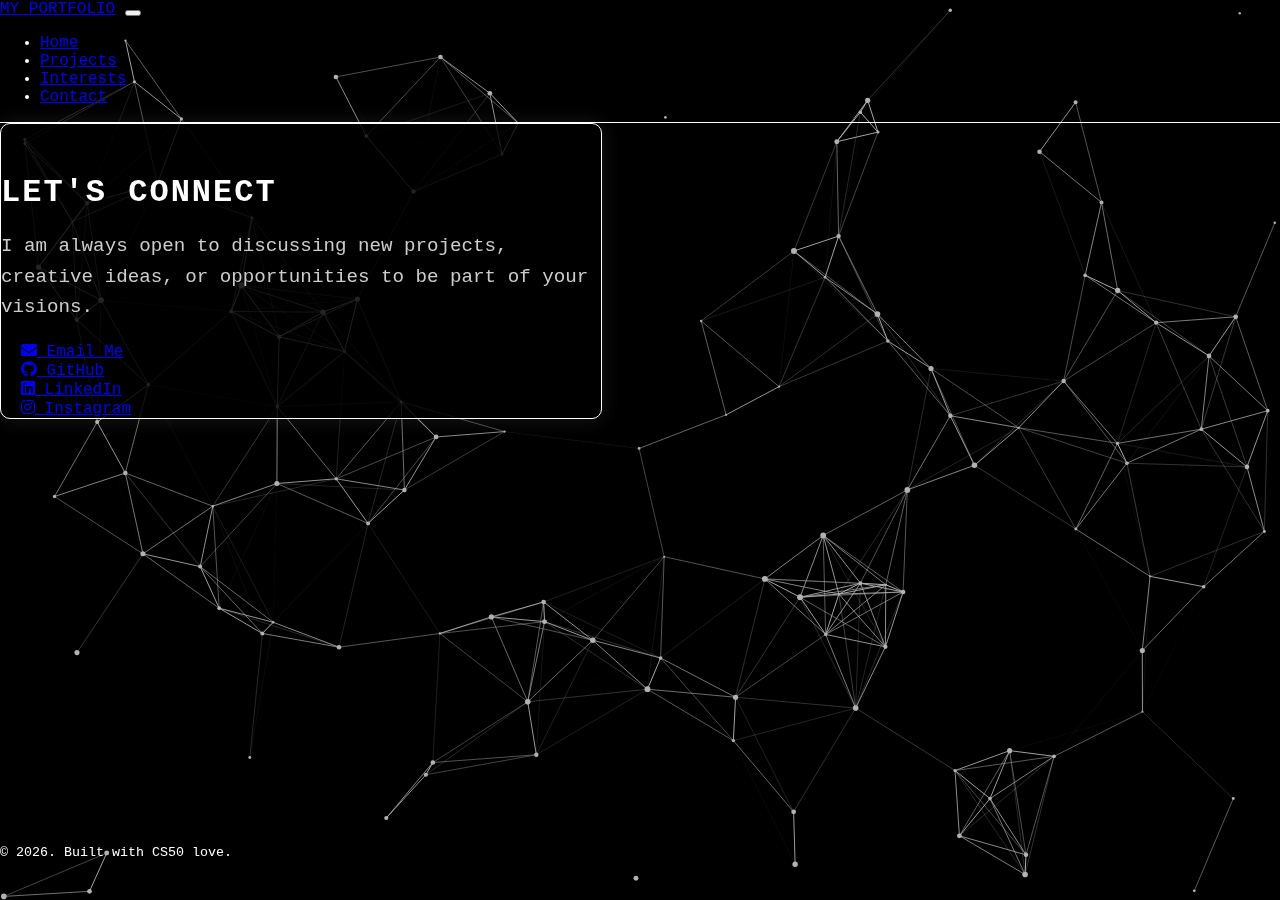
<file: contact.html>
<!DOCTYPE html>
<html lang="en">
    <head>
        <meta charset="utf-8">
        <meta name="viewport" content="width=device-width, initial-scale=1, shrink-to-fit=no">

        <link rel="stylesheet" href="https://cdn.jsdelivr.net/npm/bootstrap@4.5.3/dist/css/bootstrap.min.css" integrity="sha384-TX8t27EcRE3e/ihU7zmQxVncDAy5uIKz4rEkgIXeMed4M0jlfIDPvg6uqKI2xXr2" crossorigin="anonymous">

        <link rel="stylesheet" href="https://cdnjs.cloudflare.com/ajax/libs/font-awesome/5.15.4/css/all.min.css">

        <link href="styles.css" rel="stylesheet">

        <title>Portfolio | Contact</title>
    </head>
    <body>
        <canvas id="canvas1"></canvas>

        <nav class="navbar navbar-expand-lg navbar-dark bg-transparent navbar-custom">
            <a class="navbar-brand" href="index.html">MY PORTFOLIO</a>
            <button class="navbar-toggler" type="button" data-toggle="collapse" data-target="#navbarNav" aria-controls="navbarNav" aria-expanded="false" aria-label="Toggle navigation">
                <span class="navbar-toggler-icon"></span>
            </button>
            <div class="collapse navbar-collapse" id="navbarNav">
                <ul class="navbar-nav ml-auto">
                    <li class="nav-item">
                        <a class="nav-link" href="index.html">Home</a>
                    </li>
                    <li class="nav-item">
                        <a class="nav-link" href="projects.html">Projects</a>
                    </li>
                    <li class="nav-item">
                        <a class="nav-link" href="interests.html">Interests</a>
                    </li>
                    <li class="nav-item active">
                        <a class="nav-link" href="contact.html">Contact</a>
                    </li>
                </ul>
            </div>
        </nav>

        <main class="container d-flex flex-column align-items-center justify-content-center" style="min-height: 80vh;">

            <div class="contact-card p-5 text-center">
                <h1 class="mb-4" id="main-heading">LET'S CONNECT</h1>
                <p class="mb-5 text-muted">
                    I am always open to discussing new projects, creative ideas, or opportunities to be part of your visions.
                </p>

                <div class="row justify-content-center">

                    <div class="col-md-6 mb-3">
                        <a href="mailto:prasadpandeofficial@gmail.com" class="btn btn-outline-light btn-block contact-btn">
                            <i class="fas fa-envelope mr-2"></i> Email Me
                        </a>
                    </div>

                    <div class="col-md-6 mb-3">
                        <a href="https://github.com/Xprasadpande" target="_blank" class="btn btn-outline-light btn-block contact-btn">
                            <i class="fab fa-github mr-2"></i> GitHub
                        </a>
                    </div>

                    <div class="col-md-6 mb-3">
                        <a href="https://www.linkedin.com/in/prasadvaibhavpande/" target="_blank" class="btn btn-outline-light btn-block contact-btn">
                            <i class="fab fa-linkedin mr-2"></i> LinkedIn
                        </a>
                    </div>

                    <div class="col-md-6 mb-3">
                        <a href="https://instagram.com/xprasadpande" target="_blank" class="btn btn-outline-light btn-block contact-btn">
                            <i class="fab fa-instagram mr-2"></i> Instagram
                        </a>
                    </div>

                </div>
            </div>

        </main>

        <footer class="text-center mt-auto mb-3">
            <small>&copy; 2026. Built with CS50 love.</small>
        </footer>

        <script src="https://code.jquery.com/jquery-3.5.1.slim.min.js"></script>
        <script src="https://cdn.jsdelivr.net/npm/bootstrap@4.5.3/dist/js/bootstrap.bundle.min.js"></script>
        <script src="script.js"></script>
    </body>
</html>
</file>
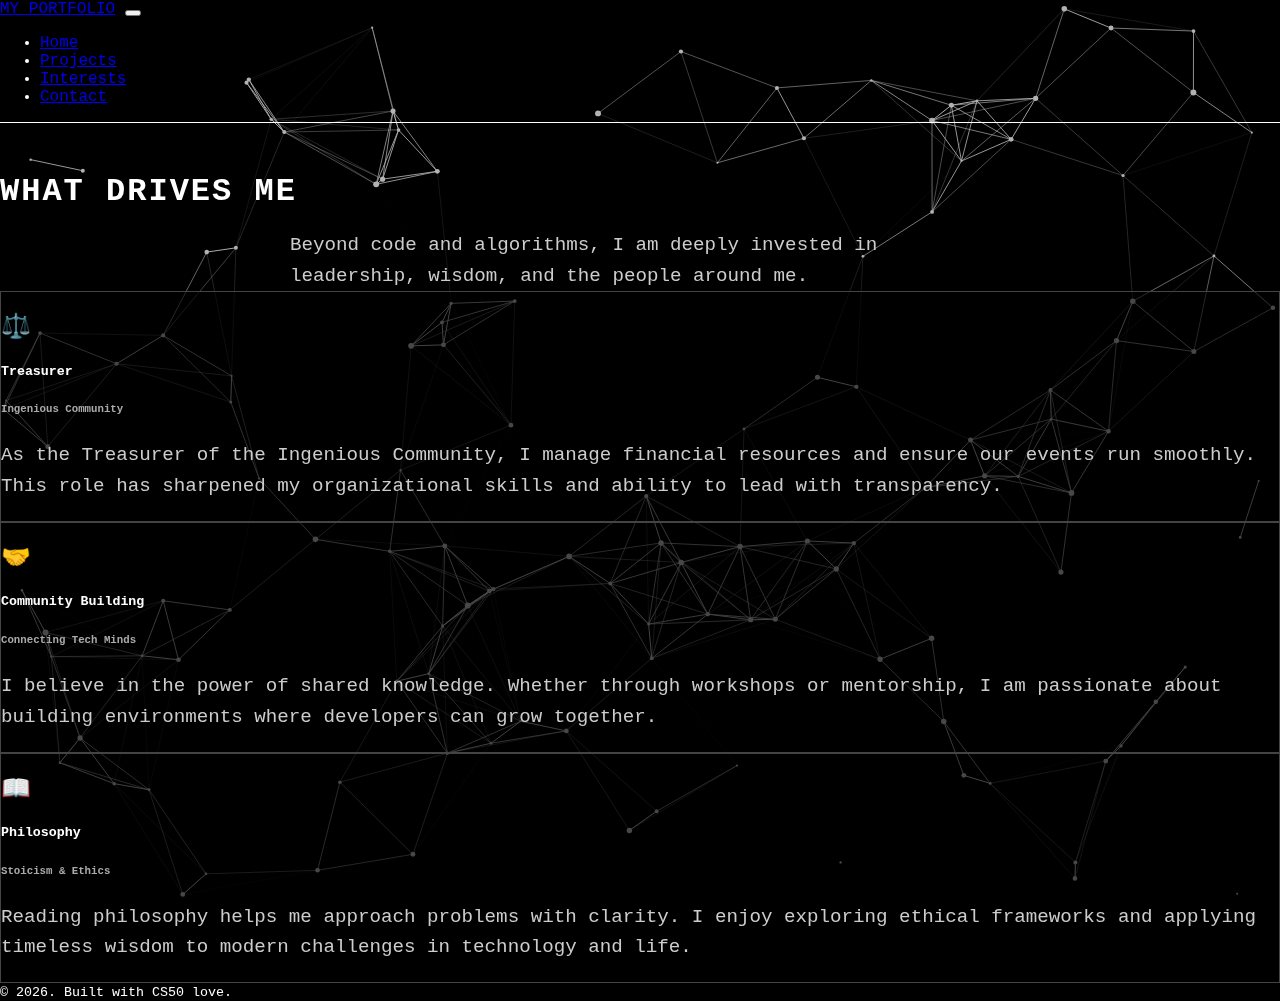
<file: interests.html>
<!DOCTYPE html>
<html lang="en">
    <head>
        <meta charset="utf-8">
        <meta name="viewport" content="width=device-width, initial-scale=1, shrink-to-fit=no">

        <link rel="stylesheet" href="https://cdn.jsdelivr.net/npm/bootstrap@4.5.3/dist/css/bootstrap.min.css" integrity="sha384-TX8t27EcRE3e/ihU7zmQxVncDAy5uIKz4rEkgIXeMed4M0jlfIDPvg6uqKI2xXr2" crossorigin="anonymous">

        <link href="styles.css" rel="stylesheet">

        <title>Portfolio | Interests</title>
    </head>
    <body>
        <canvas id="canvas1"></canvas>

        <nav class="navbar navbar-expand-lg navbar-dark bg-transparent navbar-custom">
            <a class="navbar-brand" href="index.html">MY PORTFOLIO</a>
            <button class="navbar-toggler" type="button" data-toggle="collapse" data-target="#navbarNav" aria-controls="navbarNav" aria-expanded="false" aria-label="Toggle navigation">
                <span class="navbar-toggler-icon"></span>
            </button>
            <div class="collapse navbar-collapse" id="navbarNav">
                <ul class="navbar-nav ml-auto">
                    <li class="nav-item">
                        <a class="nav-link" href="index.html">Home</a>
                    </li>
                    <li class="nav-item">
                        <a class="nav-link" href="projects.html">Projects</a>
                    </li>
                    <li class="nav-item active">
                        <a class="nav-link" href="interests.html">Interests</a>
                    </li>
                    <li class="nav-item">
                        <a class="nav-link" href="contact.html">Contact</a>
                    </li>
                </ul>
            </div>
        </nav>

        <main class="container mt-5">
            <h1 class="text-center mb-5" id="main-heading">WHAT DRIVES ME</h1>

            <p class="text-center mb-5" style="max-width: 700px; margin: 0 auto; color: #ccc;">
                Beyond code and algorithms, I am deeply invested in leadership, wisdom, and the people around me.
            </p>

            <div class="row">

                <div class="col-md-4 mb-4">
                    <div class="card interest-card h-100 text-center p-3">
                        <div class="card-body">
                            <h2 class="mb-3">⚖️</h2>
                            <h5 class="card-title">Treasurer</h5>
                            <h6 class="card-subtitle mb-2 text-muted">Ingenious Community</h6>
                            <p class="card-text mt-3">
                                As the Treasurer of the Ingenious Community, I manage financial resources and ensure our events run smoothly.
                                This role has sharpened my organizational skills and ability to lead with transparency.
                            </p>
                        </div>
                    </div>
                </div>

                <div class="col-md-4 mb-4">
                    <div class="card interest-card h-100 text-center p-3">
                        <div class="card-body">
                             <h2 class="mb-3">🤝</h2>
                            <h5 class="card-title">Community Building</h5>
                            <h6 class="card-subtitle mb-2 text-muted">Connecting Tech Minds</h6>
                            <p class="card-text mt-3">
                                I believe in the power of shared knowledge. Whether through workshops or mentorship,
                                I am passionate about building environments where developers can grow together.
                            </p>
                        </div>
                    </div>
                </div>

                <div class="col-md-4 mb-4">
                    <div class="card interest-card h-100 text-center p-3">
                        <div class="card-body">
                             <h2 class="mb-3">📖</h2>
                            <h5 class="card-title">Philosophy</h5>
                            <h6 class="card-subtitle mb-2 text-muted">Stoicism & Ethics</h6>
                            <p class="card-text mt-3">
                                Reading philosophy helps me approach problems with clarity. I enjoy exploring ethical frameworks
                                and applying timeless wisdom to modern challenges in technology and life.
                            </p>
                        </div>
                    </div>
                </div>

            </div>
        </main>

        <footer class="text-center mt-5 mb-3">
            <small>&copy; 2026. Built with CS50 love.</small>
        </footer>

        <script src="https://code.jquery.com/jquery-3.5.1.slim.min.js"></script>
        <script src="https://cdn.jsdelivr.net/npm/bootstrap@4.5.3/dist/js/bootstrap.bundle.min.js"></script>
        <script src="script.js"></script>
    </body>
</html>
</file>
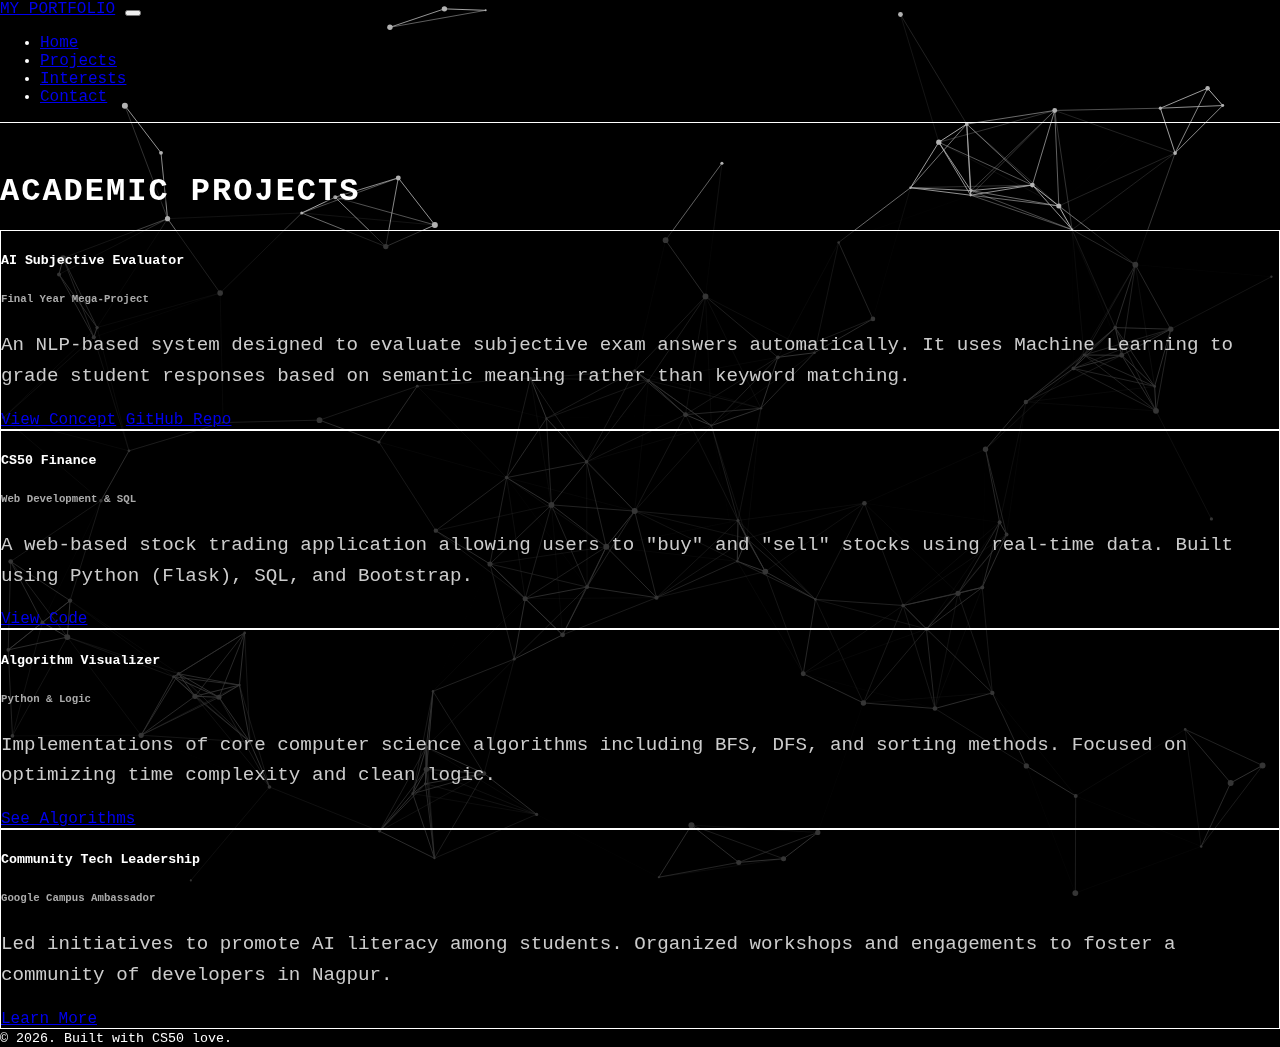
<file: projects.html>
<!DOCTYPE html>
<html lang="en">
    <head>
        <meta charset="utf-8">
        <meta name="viewport" content="width=device-width, initial-scale=1, shrink-to-fit=no">

        <link rel="stylesheet" href="https://cdn.jsdelivr.net/npm/bootstrap@4.5.3/dist/css/bootstrap.min.css" integrity="sha384-TX8t27EcRE3e/ihU7zmQxVncDAy5uIKz4rEkgIXeMed4M0jlfIDPvg6uqKI2xXr2" crossorigin="anonymous">

        <link href="styles.css" rel="stylesheet">

        <title>Portfolio | Projects</title>
    </head>
    <body>
        <canvas id="canvas1"></canvas>

        <nav class="navbar navbar-expand-lg navbar-dark bg-transparent navbar-custom">
            <a class="navbar-brand" href="index.html">MY PORTFOLIO</a>
            <button class="navbar-toggler" type="button" data-toggle="collapse" data-target="#navbarNav" aria-controls="navbarNav" aria-expanded="false" aria-label="Toggle navigation">
                <span class="navbar-toggler-icon"></span>
            </button>
            <div class="collapse navbar-collapse" id="navbarNav">
                <ul class="navbar-nav ml-auto">
                    <li class="nav-item">
                        <a class="nav-link" href="index.html">Home</a>
                    </li>
                    <li class="nav-item active">
                        <a class="nav-link" href="projects.html">Projects</a>
                    </li>
                    <li class="nav-item">
                        <a class="nav-link" href="interests.html">Interests</a>
                    </li>
                    <li class="nav-item">
                        <a class="nav-link" href="contact.html">Contact</a>
                    </li>
                </ul>
            </div>
        </nav>

        <main class="container mt-5">
            <h1 class="text-center mb-5" id="main-heading">ACADEMIC PROJECTS</h1>

            <div class="row">

                <div class="col-md-6 mb-4">
                    <div class="card project-card">
                        <div class="card-body">
                            <h5 class="card-title">AI Subjective Evaluator</h5>
                            <h6 class="card-subtitle mb-2 text-muted">Final Year Mega-Project</h6>
                            <p class="card-text">
                                An NLP-based system designed to evaluate subjective exam answers automatically.
                                It uses Machine Learning to grade student responses based on semantic meaning rather than keyword matching.
                            </p>
                            <a href="#" class="btn btn-outline-light btn-sm">View Concept</a>
                            <a href="#" class="btn btn-outline-light btn-sm">GitHub Repo</a>
                        </div>
                    </div>
                </div>

                <div class="col-md-6 mb-4">
                    <div class="card project-card">
                        <div class="card-body">
                            <h5 class="card-title">CS50 Finance</h5>
                            <h6 class="card-subtitle mb-2 text-muted">Web Development & SQL</h6>
                            <p class="card-text">
                                A web-based stock trading application allowing users to "buy" and "sell" stocks using real-time data.
                                Built using Python (Flask), SQL, and Bootstrap.
                            </p>
                            <a href="#" class="btn btn-outline-light btn-sm">View Code</a>
                        </div>
                    </div>
                </div>

                <div class="col-md-6 mb-4">
                    <div class="card project-card">
                        <div class="card-body">
                            <h5 class="card-title">Algorithm Visualizer</h5>
                            <h6 class="card-subtitle mb-2 text-muted">Python & Logic</h6>
                            <p class="card-text">
                                Implementations of core computer science algorithms including BFS, DFS, and sorting methods.
                                Focused on optimizing time complexity and clean logic.
                            </p>
                            <a href="#" class="btn btn-outline-light btn-sm">See Algorithms</a>
                        </div>
                    </div>
                </div>

                 <div class="col-md-6 mb-4">
                    <div class="card project-card">
                        <div class="card-body">
                            <h5 class="card-title">Community Tech Leadership</h5>
                            <h6 class="card-subtitle mb-2 text-muted">Google Campus Ambassador</h6>
                            <p class="card-text">
                                Led initiatives to promote AI literacy among students. Organized workshops and engagements
                                to foster a community of developers in Nagpur.
                            </p>
                            <a href="#" class="btn btn-outline-light btn-sm">Learn More</a>
                        </div>
                    </div>
                </div>

            </div>
        </main>

        <footer class="text-center mt-5 mb-3">
            <small>&copy; 2026. Built with CS50 love.</small>
        </footer>

        <script src="https://code.jquery.com/jquery-3.5.1.slim.min.js"></script>
        <script src="https://cdn.jsdelivr.net/npm/bootstrap@4.5.3/dist/js/bootstrap.bundle.min.js"></script>
        <script src="script.js"></script>
    </body>
</html>
</file>
<file: styles.css>
/* Custom Variable for easier color management */
:root {
    --bg-color: #000000;       /* Pitch Black */
    --text-color: #ffffff;     /* Pure White */
    --accent-gray: #333333;    /* Dark Gray for borders/cards */
}

/* 1. Selector: Element Tag (body) */
body {
    background-color: var(--bg-color);
    color: var(--text-color);
    font-family: 'Courier New', Courier, monospace; /* Tech/Hacker vibe */
    margin: 0;
    padding: 0;
}

/* 2. Selector: Class (.navbar-custom) */
.navbar-custom {
    border-bottom: 1px solid var(--text-color); /* White line under nav */
}

/* 3. Selector: ID (#main-heading) */
#main-heading {
    font-weight: bold;
    letter-spacing: 2px;
    margin-top: 50px;
    margin-bottom: 20px;
}

/* 4. Selector: Descendant (main p) */
main p {
    font-size: 1.2rem;
    line-height: 1.6;
    color: #cccccc; /* Slightly softer white for reading */
}

/* 5. Selector: Pseudo-class (:hover) */
a.custom-link:hover {
    background-color: var(--text-color);
    color: var(--bg-color);
    text-decoration: none;
    transition: 0.3s;
}

/* Utility class for buttons */
.custom-link {
    border: 1px solid var(--text-color);
    padding: 10px 20px;
    color: var(--text-color);
    display: inline-block;
    margin-top: 20px;
}

#canvas1 {
    position: fixed; /* Stays in place when you scroll */
    top: 0;
    left: 0;
    width: 100%;
    height: 100%;
    z-index: -1;     /* IMP: Puts canvas BEHIND your text */
    background: #000000;
    opacity: 0.7;   /* Slightly transparent for better text visibility */
}

/* Update main-heading to ensure it pops over the animation */
#main-heading {
    text-shadow: 2px 2px 4px #000000; /* Adds shadow so text is readable over lines */
}

/* Project Card Styling */
.project-card {
    background-color: rgba(0, 0, 0, 0.7); /* Semi-transparent black */
    border: 1px solid var(--text-color);    /* White border */
    color: var(--text-color);
    transition: transform 0.3s ease, box-shadow 0.3s ease;
}

.project-card:hover {
    transform: translateY(-5px); /* Moves up slightly when hovered */
    box-shadow: 0 5px 15px rgba(255, 255, 255, 0.2); /* White glow effect */
}

.card-subtitle {
    color: #aaaaaa !important; /* Forces the subtitle to be light gray */
}

/* Interest Card Styling */
.interest-card {
    background-color: rgba(0, 0, 0, 0.6); /* Slightly more transparent */
    border: 1px solid #444;               /* Subtle gray border */
    color: var(--text-color);
    transition: 0.3s;
}

.interest-card:hover {
    background-color: rgba(255, 255, 255, 0.1); /* Light up on hover */
    border-color: var(--text-color);
    transform: scale(1.02); /* Slight pop effect */
}

/* Contact Page Styling */
.contact-card {
    background-color: rgba(0, 0, 0, 0.8); /* Darker background for readability */
    border: 1px solid var(--text-color);
    border-radius: 10px;
    box-shadow: 0 0 20px rgba(255, 255, 255, 0.1);
    max-width: 600px;
    width: 100%;
}

.contact-btn {
    border-radius: 50px; /* Pill-shaped buttons */
    padding: 10px 20px;
    transition: all 0.3s ease;
}

.contact-btn:hover {
    background-color: var(--text-color);
    color: var(--bg-color);
    transform: translateY(-3px); /* Button lifts up */
    box-shadow: 0 5px 15px rgba(255, 255, 255, 0.3); /* Glow effect */
}

/* Hero Name Styling */
#hero-name {
    letter-spacing: 5px;          /* Spaced out letters look more "cinematic" */
    text-shadow: 0 0 10px rgba(255, 255, 255, 0.5); /* Glowing effect */
    animation: fadeIn 2s ease-in; /* Fade in animation */
}

/* Simple fade-in animation keyframes */
@keyframes fadeIn {
    from { opacity: 0; transform: translateY(20px); }
    to { opacity: 1; transform: translateY(0); }
}

/* =========================================
   MOBILE RESPONSIVENESS FIX
   (Add this to the bottom of styles.css)
   ========================================= */
@media (max-width: 768px) {
    
    /* 1. Shrink the main name so it fits on one line or wraps nicely */
    #hero-name {
        font-size: 3rem;   /* Down from 6rem */
        letter-spacing: 1px;
        line-height: 1.1;
        margin-top: 20px;
    }

    /* 2. Adjust the code subtitle size */
    .hero-content h3 {
        font-size: 1.1rem;
        margin-bottom: 15px;
    }

    /* 3. Make the paragraph readable with side padding */
    .hero-content p {
        font-size: 0.95rem;
        padding: 0 20px;   /* Prevents text from hitting the screen edges */
    }

    /* 4. Stack the buttons vertically on mobile for a cleaner look */
    .hero-content .d-flex {
        flex-direction: column; /* Stacks items vertically */
        align-items: center;
    }

    /* 5. Make buttons uniform width on mobile */
    .hero-content .btn {
        width: 80%;        /* Buttons take up 80% of screen width */
        margin: 10px 0 !important; /* Force vertical spacing */
    }
}
</file>
